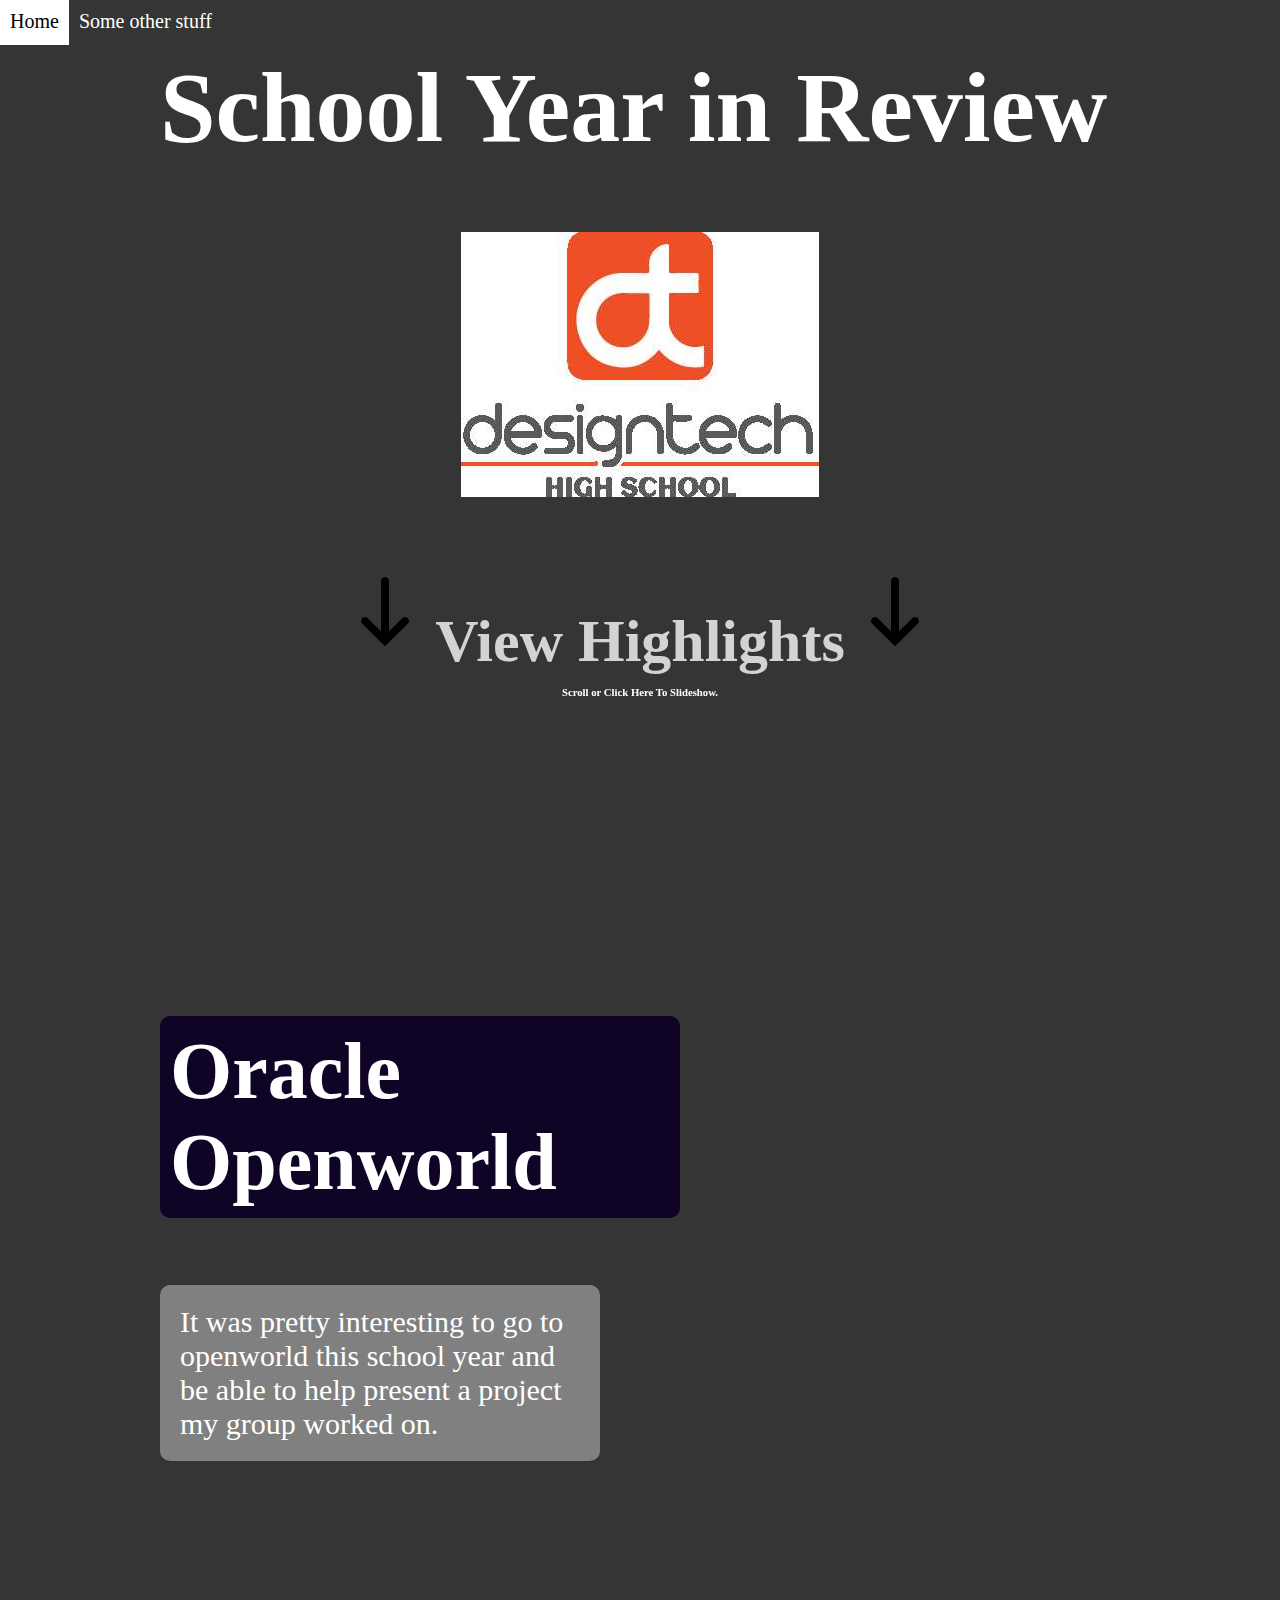
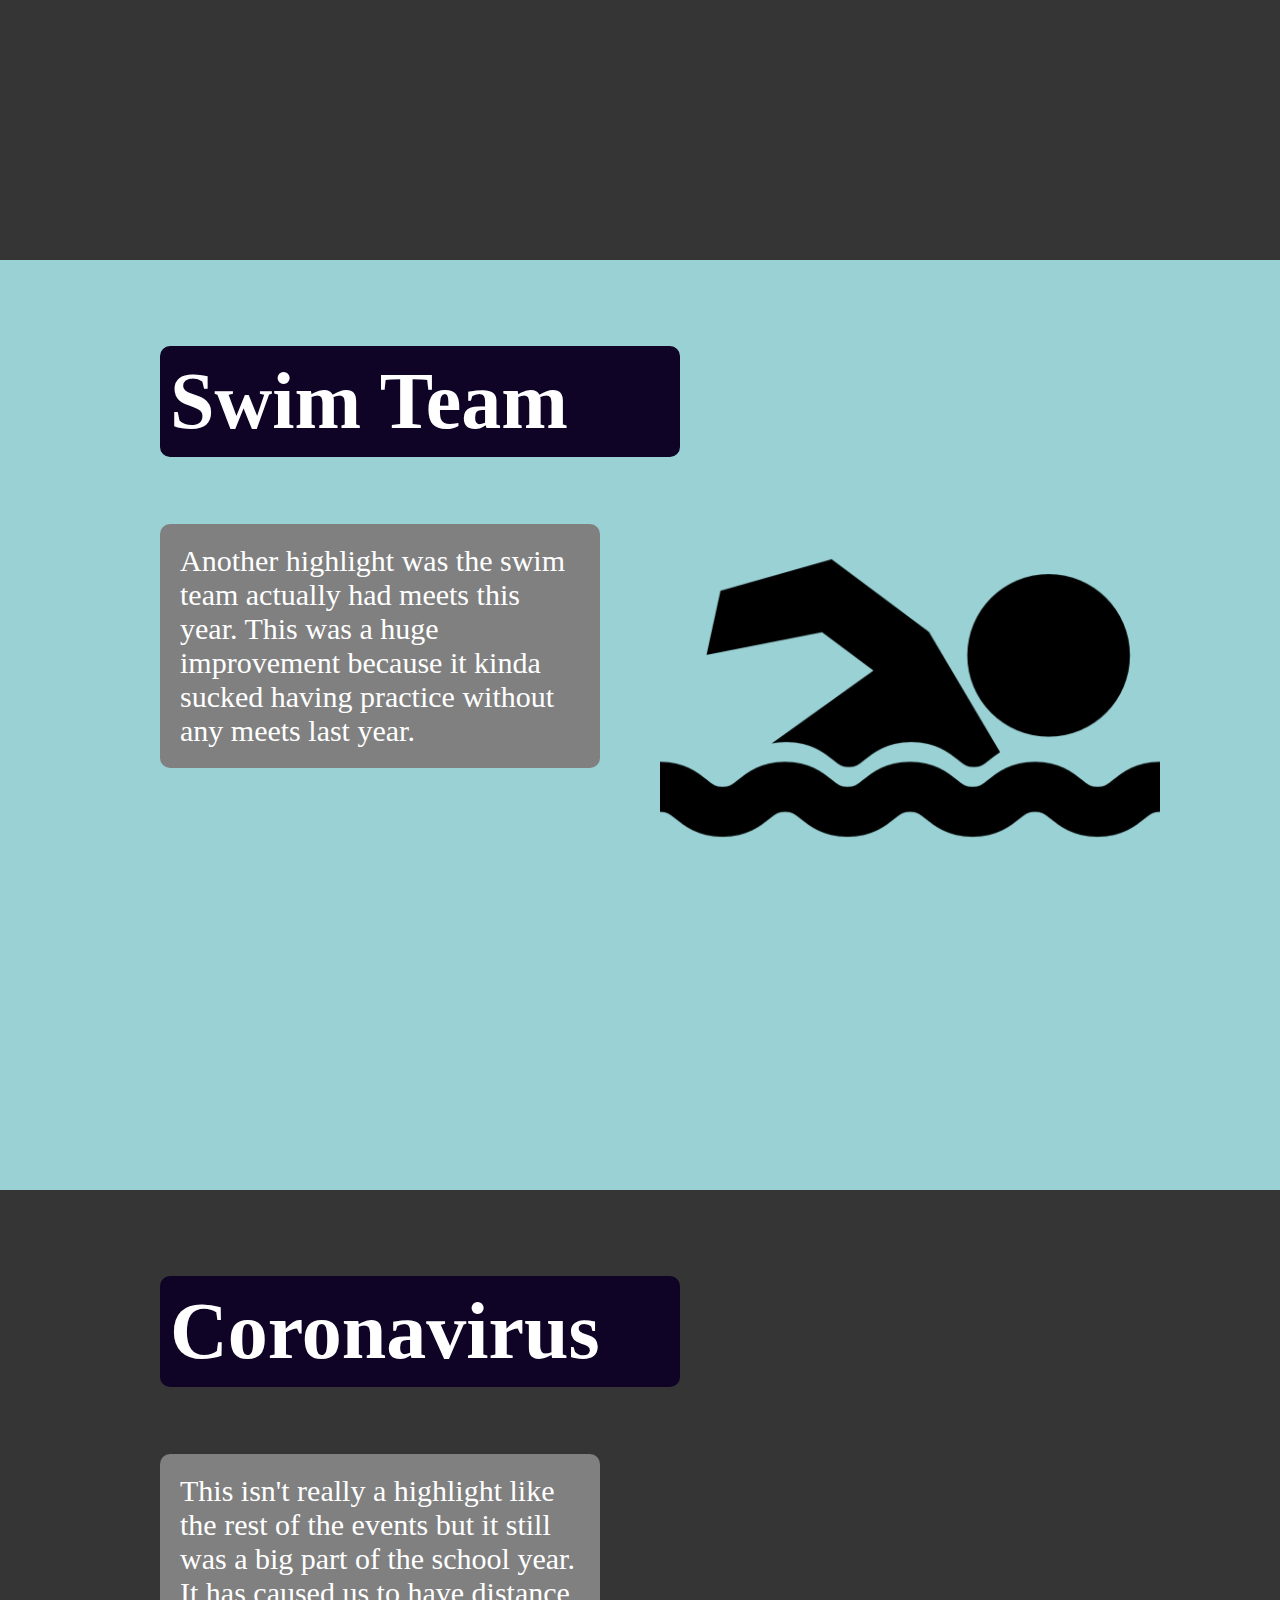
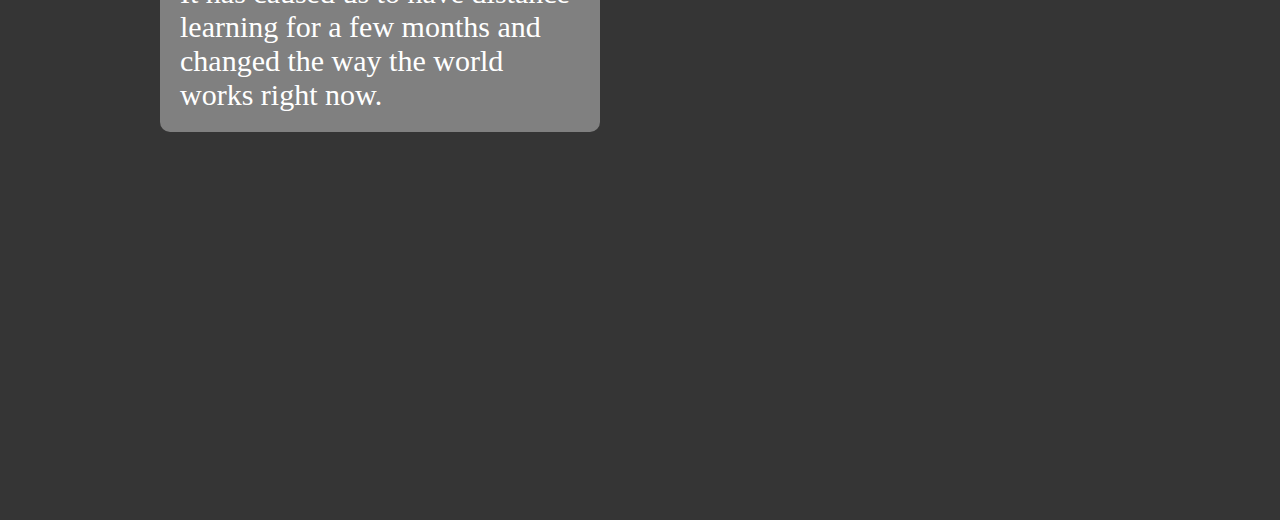
<file: index.html>
<!DOCTYPE html>
<html>
<head>
	<link rel="stylesheet" type="text/css" href="style.css">
	<meta charset="utf-8">
	<title>Year in Review</title>
	<script src="http://ajax.googleapis.com/ajax/libs/jquery/1.7.1/jquery.min.js" type="text/javascript"></script>
</head>
<body>
	<div class="navbar">
		<a href="#titleSlide" class="active">Home</a>
		<a href="page2.html">Some other stuff</a>
	</div>
	<div class="parent">
	<div id="titleSlide">
		<div class="slide-content">
		<h1 style="margin-top: 30px; ">School Year in Review</h1>
		<div id="imageContainer" style="text-align: center;">
			<img src="schoool.jpeg">
			<div id="buttonContainer">	
			<h3 style="color: lightgrey; font-size: 60px;"><img class="arrow" height=100 src="down.png">View Highlights<img class="arrow" height=100 src="down.png"></h3>
			<h6 style="position: relative; top: -50px;">Scroll or Click Here To Slideshow.</h6>
			</div>
		</div>
		</div>
	</div>
	<div id="highlight1">
		<div class="slide-content">
		<h2>Oracle Openworld</h2>
		<p>It was pretty interesting to go to openworld this school year and be able to help present a project my group worked on.</p>
		</div>
	</div>
	<div id="highlight2">
		<div class="slide-content">
		<h2>Swim Team</h2>
		<p>Another highlight was the swim team actually had meets this year. This was a huge improvement because it kinda sucked having practice without any meets last year.</p>
		<img style="position: relative; top: -350px; left: 500px;" height=500 src="swim.png">
		</div>
	</div>
	<div id="highlight3">
		<div class="slide-content">
		<h2>Coronavirus</h2>
		<p>This isn't really a highlight like the rest of the events but it still was a big part of the school year. It has caused us to have distance learning for a few months and changed the way the world works right now.</p>
		</div>
	</div>
	</div>
	<script type="text/javascript" src="script.js"></script>
</body>
</html>
</file>
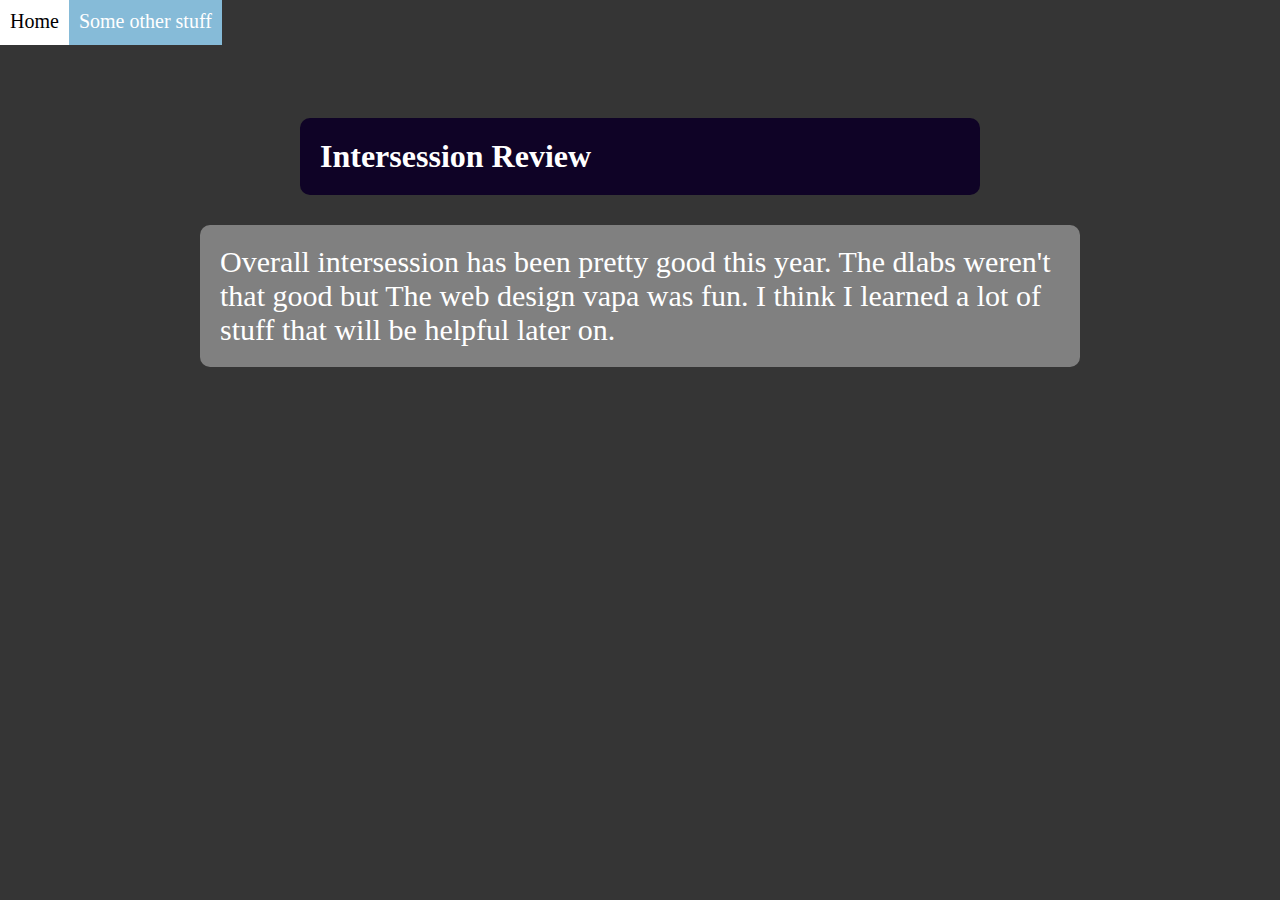
<file: page2.html>
<!DOCTYPE html>
<html>
<head>
	<link rel="stylesheet" type="text/css" href="style.css">
	<meta charset="utf-8">
	<title>The second page</title>
</head>
<body id="reee">
	<div class="navbar">
		<a href="index.html">Home</a>
		<a href="#reee" class="active">Some other stuff</a>
	</div>
	<h3 style="margin: 0px;"><br><br><br><br></h3>

	<h1 style="border-radius: 10px; background: #0F0326; color: #FFFFFF; padding: 20px; margin: 30px 300px;">Intersession Review</h1>

	<p id=sometext>Overall intersession has been pretty good this year. The dlabs weren't that good but The web design vapa was fun. I think I learned a lot of stuff that will be helpful later on.</p>
</body>
</html>
</file>
<file: style.css>
body {
	margin: 0;
	background: #353535;
}

.navbar {
	position:fixed;
	display: inline-block;
	width:100%;
	font-size: 20px;
	background: #353535;
	padding: 0px;
	margin: 0px;
}

.navbar a {
	text-decoration: none;
	color: white;
	text-align: center;
	height: 25px;
	padding: 10px;
	float: left;
}

.navbar a:hover {
	background: white;
	color: black;
}

.active {
	background: #86bbd8;
}


.parent {
	height: 100vh;
	/*scroll-snap-type: y mandatory;
	scroll-snap-type: mandatory;
  	scroll-snap-points-y: repeat(100vh);
  	overflow-y: scroll;*/
}

.slide-content { margin: 0 auto; width: 960px; }

#titleSlide {
	background: #353535;
	height: 90vh;
	color: #FFFFFF;
	padding: 20px 50px 100px 50px;
	background-size: cover;
	overflow: hidden;
	/*scroll-snap-align: start;*/
}

#highlight1 {
	background: url('openworld.jpg') 50% 0 no-repeat fixed;
	height: 90vh;
	color: #FFFFFF;
	padding: 20px 50px 100px 50px;
	background-size: cover;
	overflow: hidden;
	/*scroll-snap-align: start;*/
}

@keyframes thing {
	0%	{top: 0;}
	50% {top: 50px;}
	100%{top: 0;}
}

.arrow {
	position: relative;
	top: 0;
	animation-name: thing;
	animation-duration: 1s;
	animation-iteration-count: infinite;
}


#highlight2 {
	background: #9AD1D4;
	height: 90vh;
	color: #FFFFFF;
	padding: 20px 50px 100px 50px;
	background-size: cover;
	overflow: hidden;
	/*scroll-snap-align: start;*/
}

#highlight3 {
	background: url('corona.jpeg') 50% 0 no-repeat fixed;
	height: 90vh;
	color: #FFFFFF;
	padding: 20px 50px 100px 50px;
	background-size: cover;
	overflow: hidden;
	/*scroll-snap-align: start;*/
}

.slide-content h1 {
	font-size: 100px;
}

.slide-content h2 {
	font-size: 80px;
	background: #0F0326;
	color: #FFFFFF;
	border-radius: 10px;
	padding: 10px;
	width: 500px;
}

.slide-content p {
	font-size: 30px;
	background: grey;
	color: #FFFFFF;
	border-radius: 10px;
	width: 400px;
	padding: 20px;
}


#sometext {
	border-radius: 10px;
	background: grey;
	color: #FFFFFF;
	padding: 20px;
	font-size: 30px;
	margin: 0 200px;
	animation: fadein 5s;
}

@keyframes fadein {
    from { opacity: 0; }
    to   { opacity: 1; }
}
</file>
